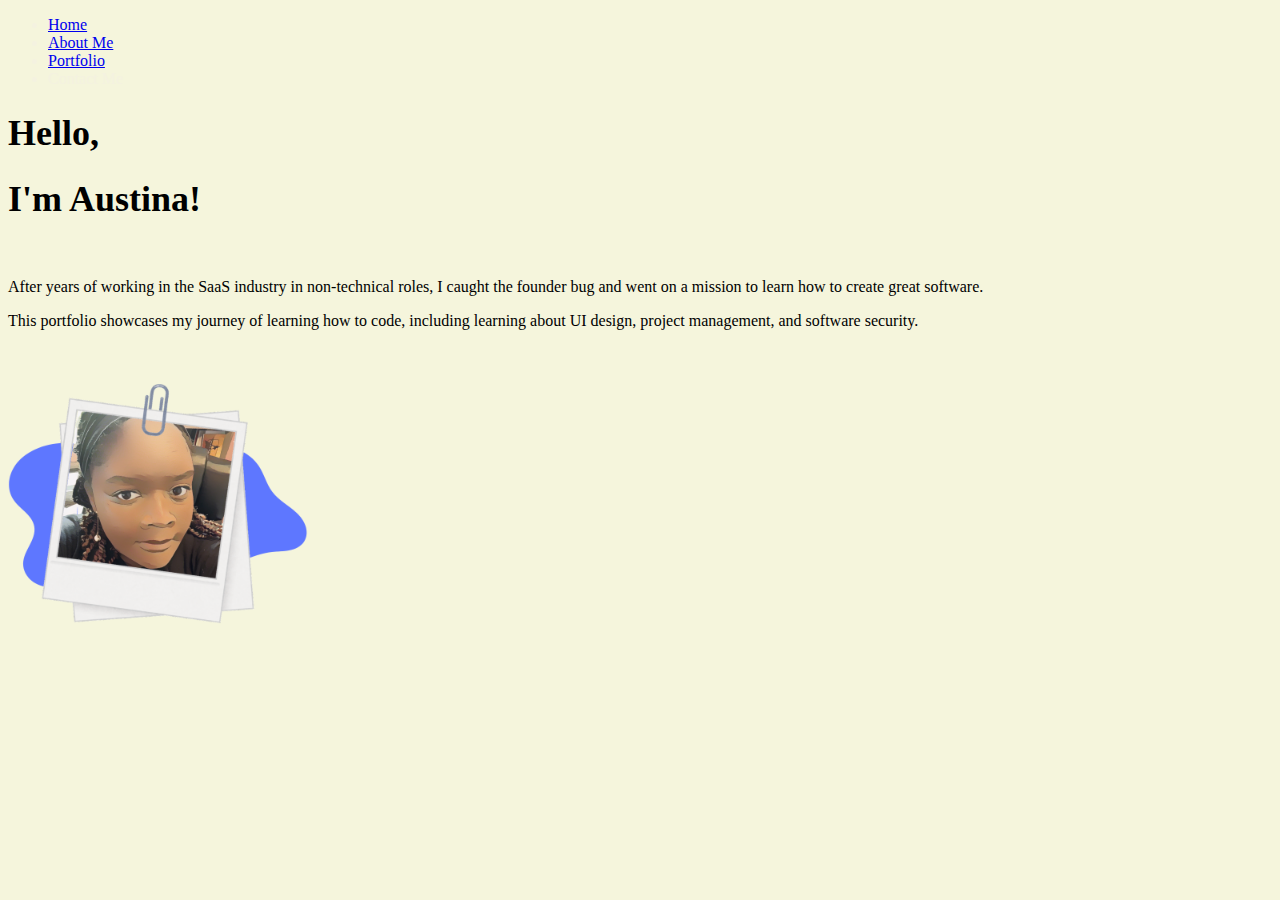
<file: index.html>
<!DOCTYPE html>
<html lang="en">
<head>
    <meta charset="UTF-8">
    <meta name="viewport" content="width=device-width, initial-scale=1.0">
    <title> Austina's Portfolio </title>
    <link rel="stylesheet" href="style.css">
</head>
<body>
    <nav> 
        <ul> 
        <li> <a href="index.html"> Home </a> </li>
        <li> <a href="about.html"> About Me </a> </li>
        <li> <a href="portfolio.html"> Portfolio </a> </li>
        <li> <a hreg="contactme.html"> Contact Me </a> </li>
    </nav> 
    
    <H1> Hello, </H1>
    <H1> I'm Austina! </H1>

    <br> 
    <p> After years of working in the SaaS industry in non-technical roles, I caught the founder bug and went on a mission to learn how to create great software. </p>
    <p> This portfolio showcases my journey of learning how to code, including learning about UI design, project management, and software security.  </p>
    <br> 
    <img src="homepageimage.png" alt="Headshot of Austina White" width="300>"
    
</body>
</html>
</file>
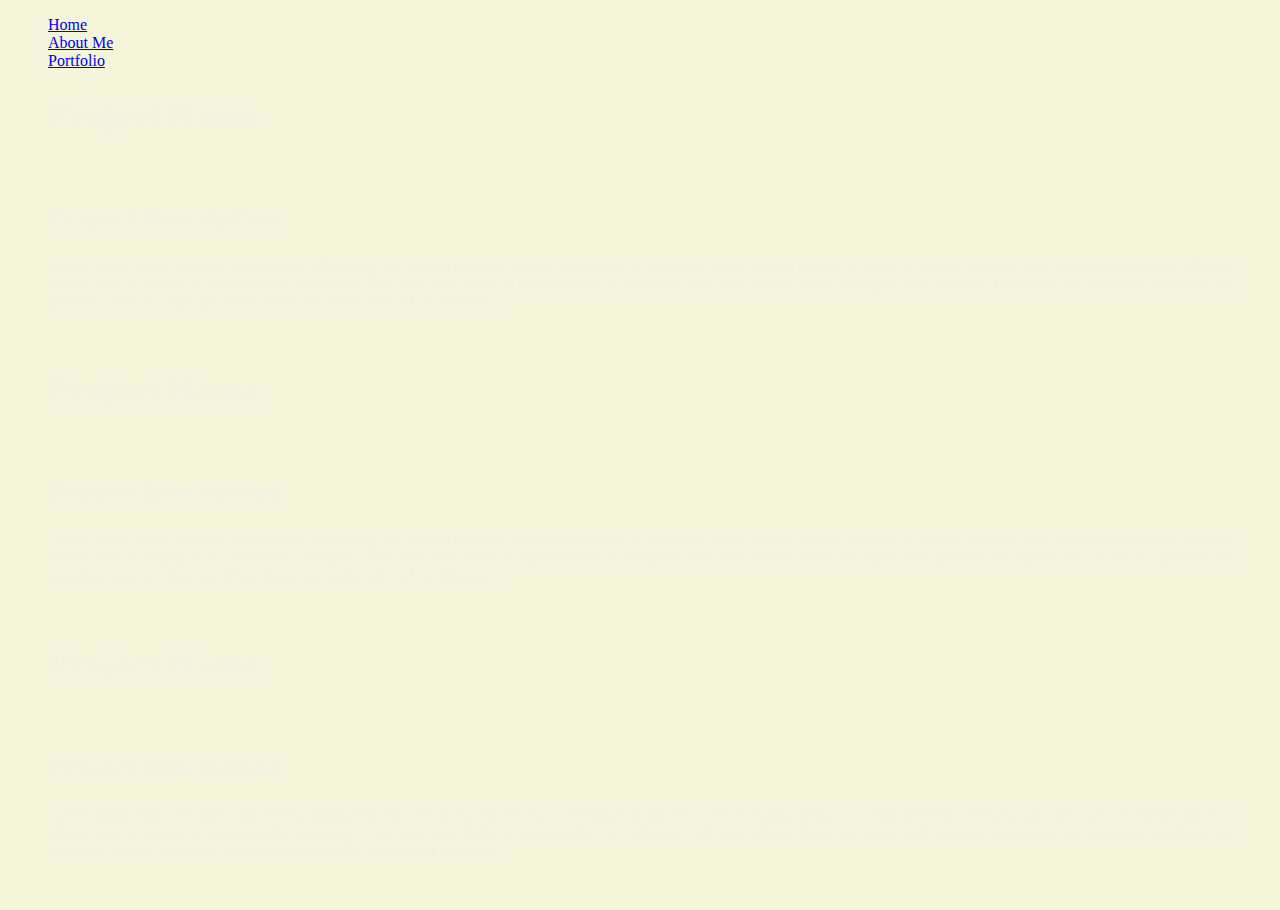
<file: portfolio.html>
<!DOCTYPE html>
<html lang="en">
<head>
    <meta charset="UTF-8">
    <meta name="viewport" content="width=device-width, initial-scale=1.0">
    <title> Austina's Portfolio </title>
    <link rel="stylesheet" href="style.css">
</head>
<body>
<nav> 
    <ul> 
    <li> <a href="index.html"> Home </a> </li>
    <li> <a href="about.html"> About Me </a> </li>
    <li> <a href="portfolio.html"> Portfolio </a> <nav> 
</nav>
<body>
    <H1> Project Name </H1>
    <br>
    <H2> Project Description: </H2>
    <p>Lorem ipsum dolor sit amet, consectetur adipiscing elit, sed do eiusmod tempor incididunt ut labore et dolore magna aliqua. Ut enim ad minim veniam, quis nostrud exercitation ullamco laboris nisi ut aliquip ex ea commodo consequat. Duis aute irure dolor in reprehenderit in voluptate velit esse cillum dolore eu fugiat nulla pariatur. Excepteur sint occaecat cupidatat non proident, sunt in culpa qui officia deserunt mollit anim id est laborum.</p>
    <br> 

    <H1> Project Name </H1>
    <br>
    <H2> Project Description: </H2> 
    <p> Lorem ipsum dolor sit amet, consectetur adipiscing elit, sed do eiusmod tempor incididunt ut labore et dolore magna aliqua. Ut enim ad minim veniam, quis nostrud exercitation ullamco laboris nisi ut aliquip ex ea commodo consequat. Duis aute irure dolor in reprehenderit in voluptate velit esse cillum dolore eu fugiat nulla pariatur. Excepteur sint occaecat cupidatat non proident, sunt in culpa qui officia deserunt mollit anim id est laborum. </p>
    <br> 

    <H1> Project Name </H1>
    <br>
    <H2> Project Description: </H2> 
    <p> Lorem ipsum dolor sit amet, consectetur adipiscing elit, sed do eiusmod tempor incididunt ut labore et dolore magna aliqua. Ut enim ad minim veniam, quis nostrud exercitation ullamco laboris nisi ut aliquip ex ea commodo consequat. Duis aute irure dolor in reprehenderit in voluptate velit esse cillum dolore eu fugiat nulla pariatur. Excepteur sint occaecat cupidatat non proident, sunt in culpa qui officia deserunt mollit anim id est laborum. </p>
    <br> 
</body>
</html>
</file>
<file: style.css>
/* Background */

body {background-color: beige}

/* Text Formatting */
h1{color: hsl(#5e77ff);
    font-size: 36px}
h2{color: rgb(#5e77ff);
    font-size: 28px}
h3{color: black; font-size: 20px}

/* Menu Formatting */
nav{color:#f4f2e0};
</file>
